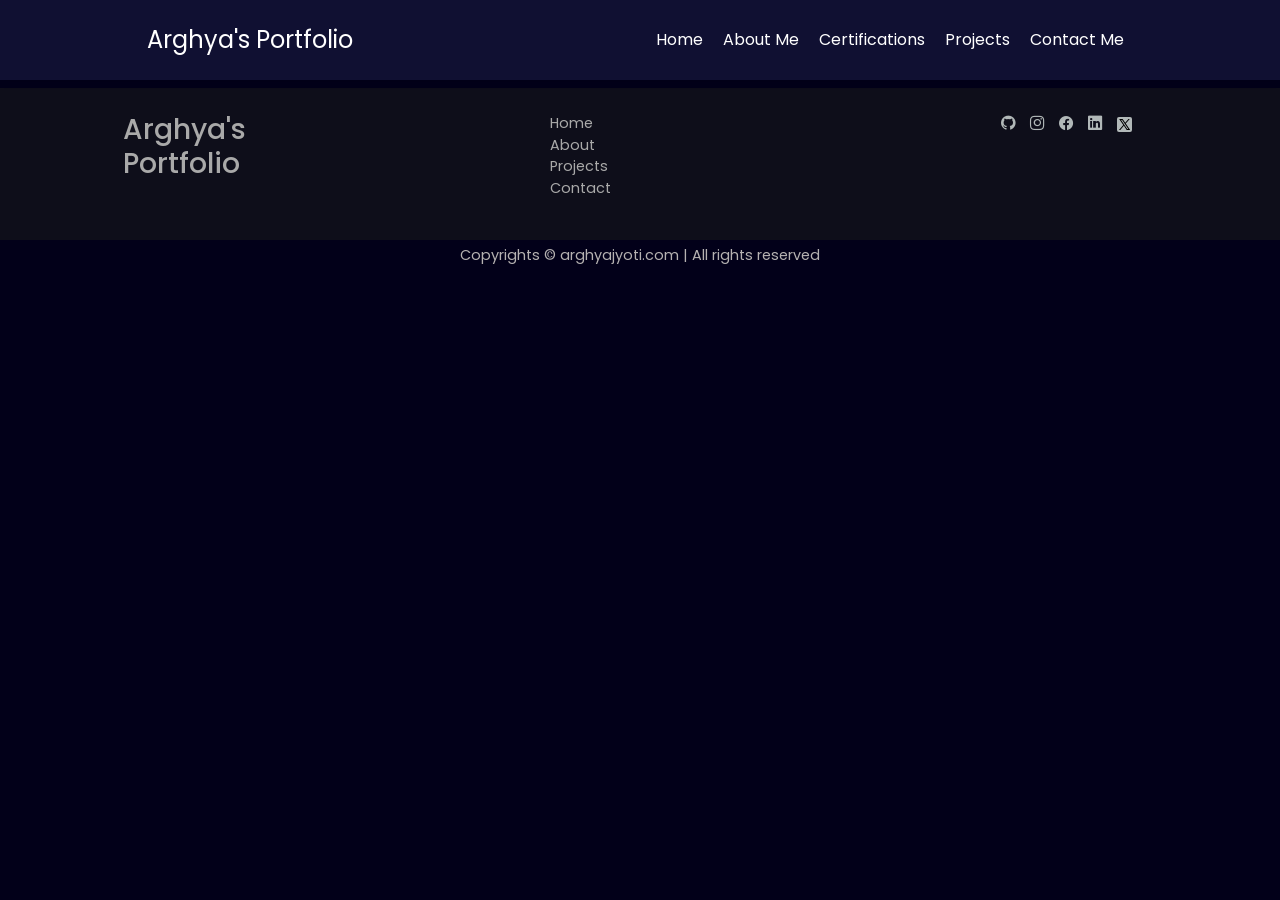
<file: about.html>
<!DOCTYPE html>
<html lang="en">
  <head>
    <meta charset="UTF-8" />
    <meta name="viewport" content="width=device-width, initial-scale=1.0" />
    <title>About Me</title>
    <link rel="preconnect" href="https://fonts.googleapis.com" />
  <link rel="preconnect" href="https://fonts.gstatic.com" crossorigin />
  <link
    href="https://fonts.googleapis.com/css2?family=Poppins:ital,wght@0,100;0,200;0,300;0,400;0,500;0,600;0,700;0,800;0,900;1,100;1,200;1,300;1,400;1,500;1,600;1,700;1,800;1,900&display=swap"
    rel="stylesheet" />
  <link rel="stylesheet" href="https://cdn.jsdelivr.net/npm/bootstrap@5.0.2/dist/css/bootstrap.min.css" />
  <link rel="stylesheet" href="https://cdn.jsdelivr.net/npm/bootstrap-icons@1.5.0/font/bootstrap-icons.css" />
    <link rel="stylesheet" href="style.css" />
  </head>
  <body>
    <header>
      <nav>
        <div class="left">Arghya's Portfolio</div>
        <div class="right">
          <ul>
            <li><a href="/index.htm">Home</a></li>
            <li><a href="/about.html">About Me </a></li>
            <li><a href="/certificates.html">Certifications </a></li>
            <li><a href="/projects.html">Projects</a></li>
            <li><a href="/contact-me.html">Contact Me</a></li>
          </ul>
        </div>
      </nav>
    </header>
    <main>
      <h3></h3>
    </main>

    <footer class="footer">
      <div class="footer-first">
        <h3>Arghya's Portfolio</h3>
      </div>
      <div class="footer-second">
        <ul>
          <li class="footer-list">Home</li>
          <li class="footer-list">About</li>
          <li class="footer-list">Projects</li>
          <li class="footer-list">Contact</li>
        </ul>
      </div>
      <div class="footer-third">
        <ul>
          <li class="footer-list"><a href="https://github.com/Arghyajyoti007" target="_blank"><i
                class="bi bi-github"></i></a></li>
          <li class="footer-list"><a href="https://www.instagram.com/jyoti.arghya/" target="_blank"><i
                class="bi bi-instagram"></i></a></li>
          <li class="footer-list"><a href="https://www.facebook.com/profile.php?id=100078657633718" target="_blank"><i
                class="bi bi-facebook"></i></a></li>
          <li class="footer-list"><a href="https://www.linkedin.com/in/arghyajyoti-samui/" target="_blank"> <i
                class="bi bi-linkedin"></i></a></li>
          <li class="footer-list"><a href="https://x.com/Im_Arghya_" target="_blank"><svg
                xmlns="http://www.w3.org/2000/svg" x="0px" y="0px" width="10" height="10" viewBox="0 0 30 30" class="x">
                <path
                  d="M26.37,26l-8.795-12.822l0.015,0.012L25.52,4h-2.65l-6.46,7.48L11.28,4H4.33l8.211,11.971L12.54,15.97L3.88,26h2.65 l7.182-8.322L19.42,26H26.37z M10.23,6l12.34,18h-2.1L8.12,6H10.23z">
                </path>
              </svg></i></a></li>
        </ul>
      </div>
    </footer>
    <div class="footer-rights">
      Copyrights © arghyajyoti.com | All rights reserved
    </div>
  </body>
</html>
</file>
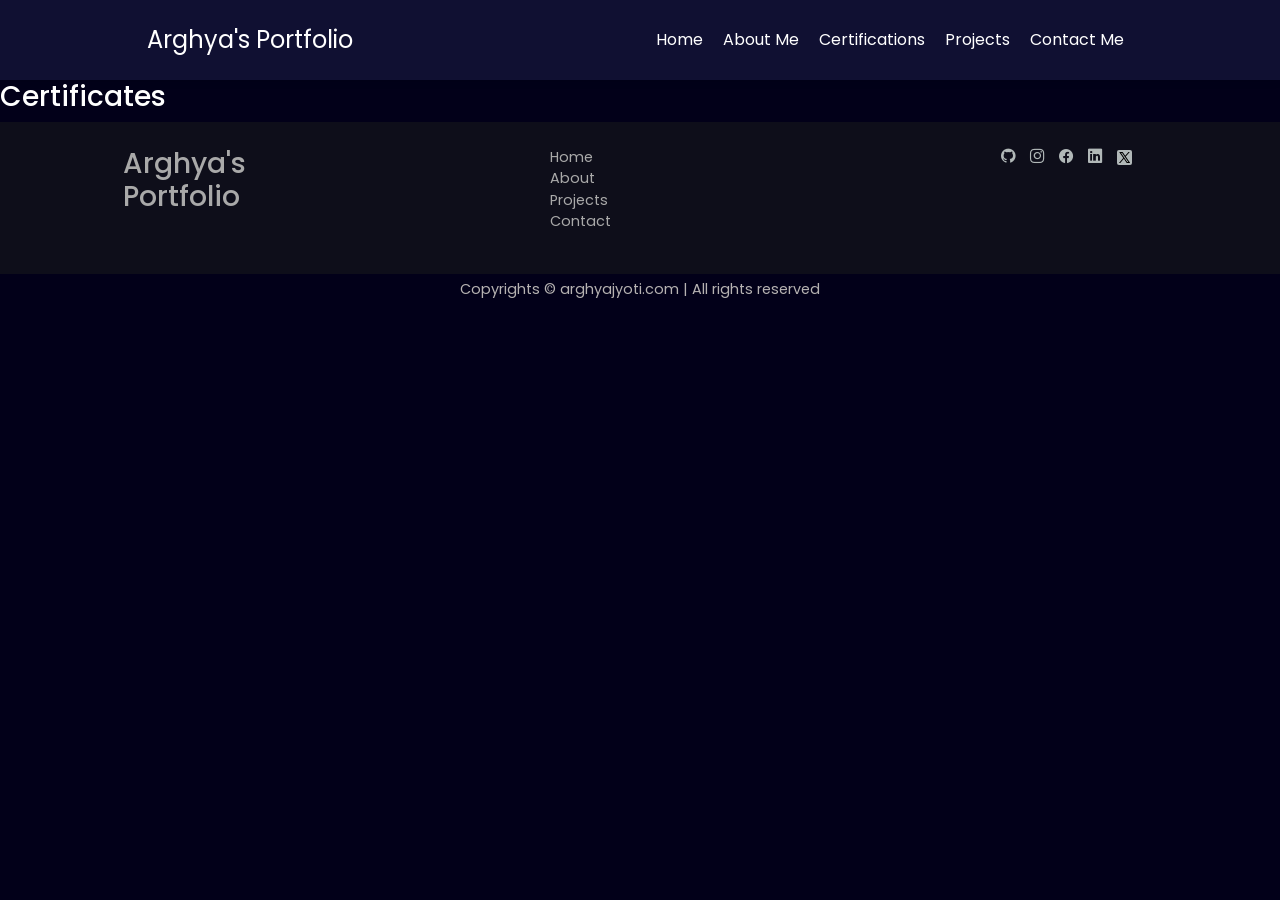
<file: certificates.html>
<!DOCTYPE html>
<html lang="en">
  <head>
    <meta charset="UTF-8" />
    <meta name="viewport" content="width=device-width, initial-scale=1.0" />
    <title>Certificates</title>
    <link rel="preconnect" href="https://fonts.googleapis.com" />
  <link rel="preconnect" href="https://fonts.gstatic.com" crossorigin />
  <link
    href="https://fonts.googleapis.com/css2?family=Poppins:ital,wght@0,100;0,200;0,300;0,400;0,500;0,600;0,700;0,800;0,900;1,100;1,200;1,300;1,400;1,500;1,600;1,700;1,800;1,900&display=swap"
    rel="stylesheet" />
  <link rel="stylesheet" href="https://cdn.jsdelivr.net/npm/bootstrap@5.0.2/dist/css/bootstrap.min.css" />
  <link rel="stylesheet" href="https://cdn.jsdelivr.net/npm/bootstrap-icons@1.5.0/font/bootstrap-icons.css" />
    <link rel="stylesheet" href="style.css" />
  </head>
  <body>
    <header>
      <nav>
        <div class="left">Arghya's Portfolio</div>
        <div class="right">
          <ul>
            <li><a href="/index.htm">Home</a></li>
            <li><a href="/about.html">About Me </a></li>
            <li><a href="/certificates.html">Certifications </a></li>
            <li><a href="/projects.html">Projects</a></li>
            <li><a href="/contact-me.html">Contact Me</a></li>
          </ul>
        </div>
      </nav>
    </header>


    <h3>Certificates</h3>

    <footer class="footer">
      <div class="footer-first">
        <h3>Arghya's Portfolio</h3>
      </div>
      <div class="footer-second">
        <ul>
          <li class="footer-list">Home</li>
          <li class="footer-list">About</li>
          <li class="footer-list">Projects</li>
          <li class="footer-list">Contact</li>
        </ul>
      </div>
      <div class="footer-third">
        <ul>
          <li class="footer-list"><a href="https://github.com/Arghyajyoti007" target="_blank"><i
                class="bi bi-github"></i></a></li>
          <li class="footer-list"><a href="https://www.instagram.com/jyoti.arghya/" target="_blank"><i
                class="bi bi-instagram"></i></a></li>
          <li class="footer-list"><a href="https://www.facebook.com/profile.php?id=100078657633718" target="_blank"><i
                class="bi bi-facebook"></i></a></li>
          <li class="footer-list"><a href="https://www.linkedin.com/in/arghyajyoti-samui/" target="_blank"> <i
                class="bi bi-linkedin"></i></a></li>
          <li class="footer-list"><a href="https://x.com/Im_Arghya_" target="_blank"><svg
                xmlns="http://www.w3.org/2000/svg" x="0px" y="0px" width="10" height="10" viewBox="0 0 30 30" class="x">
                <path
                  d="M26.37,26l-8.795-12.822l0.015,0.012L25.52,4h-2.65l-6.46,7.48L11.28,4H4.33l8.211,11.971L12.54,15.97L3.88,26h2.65 l7.182-8.322L19.42,26H26.37z M10.23,6l12.34,18h-2.1L8.12,6H10.23z">
                </path>
              </svg></i></a></li>
        </ul>
      </div>
    </footer>
    <div class="footer-rights">
      Copyrights © arghyajyoti.com | All rights reserved
    </div>
  </body>
</html>
</file>
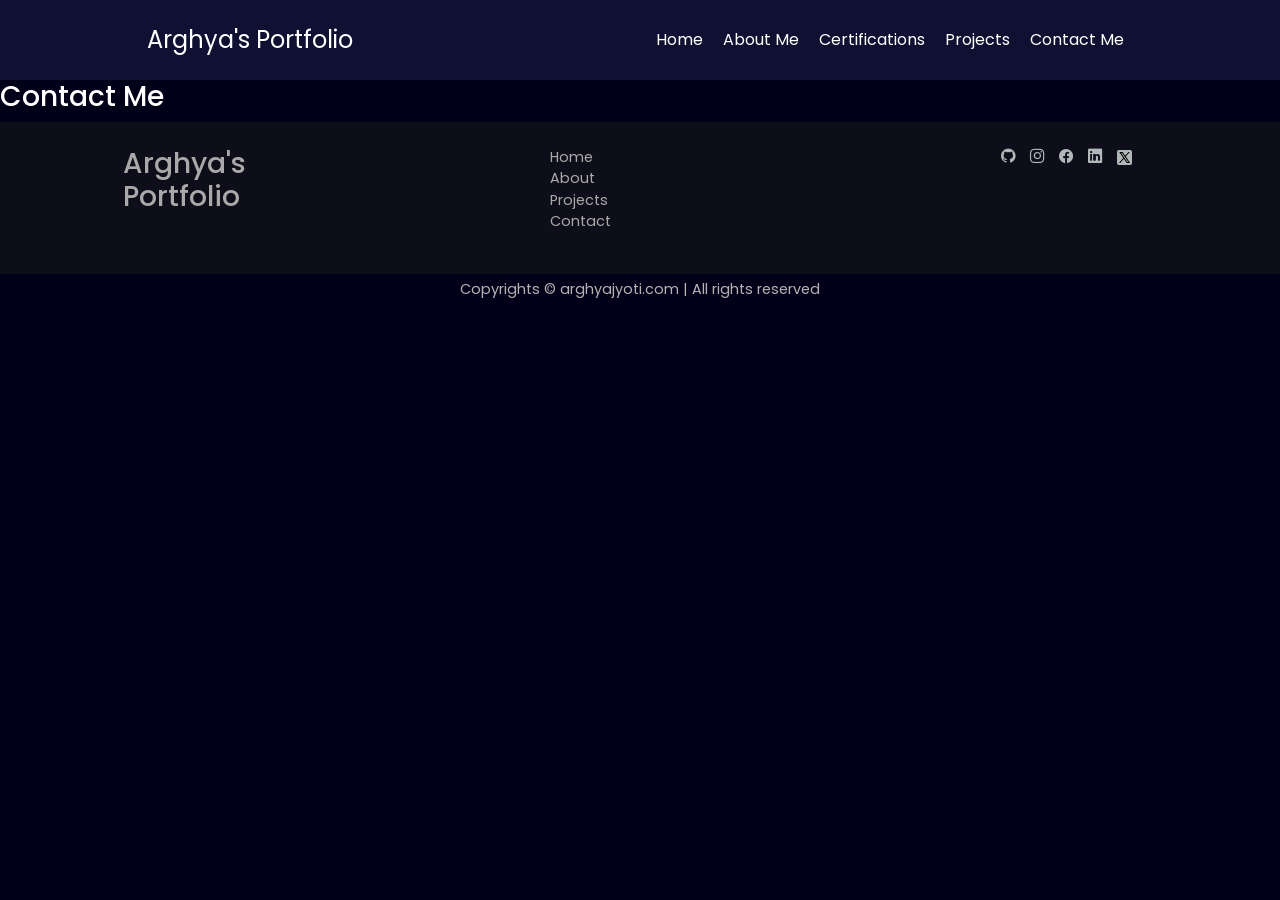
<file: contact-me.html>
<!DOCTYPE html>
<html lang="en">
  <head>
    <meta charset="UTF-8" />
    <meta name="viewport" content="width=device-width, initial-scale=1.0" />
    <title>Contact Me</title>
    <link rel="preconnect" href="https://fonts.googleapis.com" />
  <link rel="preconnect" href="https://fonts.gstatic.com" crossorigin />
  <link
    href="https://fonts.googleapis.com/css2?family=Poppins:ital,wght@0,100;0,200;0,300;0,400;0,500;0,600;0,700;0,800;0,900;1,100;1,200;1,300;1,400;1,500;1,600;1,700;1,800;1,900&display=swap"
    rel="stylesheet" />
  <link rel="stylesheet" href="https://cdn.jsdelivr.net/npm/bootstrap@5.0.2/dist/css/bootstrap.min.css" />
  <link rel="stylesheet" href="https://cdn.jsdelivr.net/npm/bootstrap-icons@1.5.0/font/bootstrap-icons.css" />
    <link rel="stylesheet" href="style.css" />
  </head>
  <body>
    <header>
      <nav>
        <div class="left">Arghya's Portfolio</div>
        <div class="right">
          <ul>
            <li><a href="/index.htm">Home</a></li>
            <li><a href="/about.html">About Me </a></li>
            <li><a href="/certificates.html">Certifications </a></li>
            <li><a href="/projects.html">Projects</a></li>
            <li><a href="/contact-me.html">Contact Me</a></li>
          </ul>
        </div>
      </nav>
    </header>
    <h3>Contact Me</h3>

    <footer class="footer">
      <div class="footer-first">
        <h3>Arghya's Portfolio</h3>
      </div>
      <div class="footer-second">
        <ul>
          <li class="footer-list">Home</li>
          <li class="footer-list">About</li>
          <li class="footer-list">Projects</li>
          <li class="footer-list">Contact</li>
        </ul>
      </div>
      <div class="footer-third">
        <ul>
          <li class="footer-list"><a href="https://github.com/Arghyajyoti007" target="_blank"><i
                class="bi bi-github"></i></a></li>
          <li class="footer-list"><a href="https://www.instagram.com/jyoti.arghya/" target="_blank"><i
                class="bi bi-instagram"></i></a></li>
          <li class="footer-list"><a href="https://www.facebook.com/profile.php?id=100078657633718" target="_blank"><i
                class="bi bi-facebook"></i></a></li>
          <li class="footer-list"><a href="https://www.linkedin.com/in/arghyajyoti-samui/" target="_blank"> <i
                class="bi bi-linkedin"></i></a></li>
          <li class="footer-list"><a href="https://x.com/Im_Arghya_" target="_blank"><svg
                xmlns="http://www.w3.org/2000/svg" x="0px" y="0px" width="10" height="10" viewBox="0 0 30 30" class="x">
                <path
                  d="M26.37,26l-8.795-12.822l0.015,0.012L25.52,4h-2.65l-6.46,7.48L11.28,4H4.33l8.211,11.971L12.54,15.97L3.88,26h2.65 l7.182-8.322L19.42,26H26.37z M10.23,6l12.34,18h-2.1L8.12,6H10.23z">
                </path>
              </svg></i></a></li>
        </ul>
      </div>
    </footer>
    <div class="footer-rights">
      Copyrights © arghyajyoti.com | All rights reserved
    </div>
  </body>
</html>
</file>
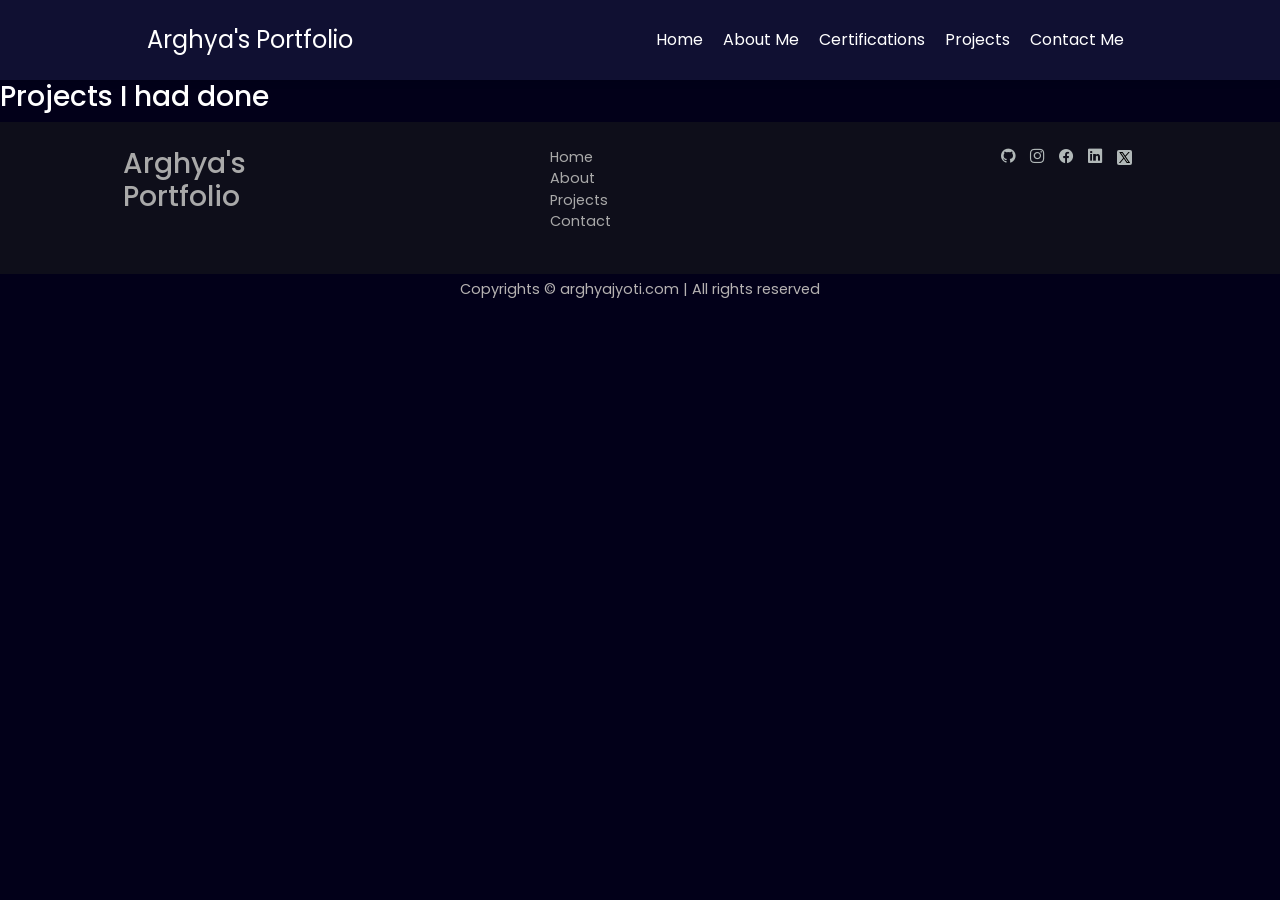
<file: projects.html>
<!DOCTYPE html>
<html lang="en">
  <head>
    <meta charset="UTF-8" />
    <meta name="viewport" content="width=device-width, initial-scale=1.0" />
    <title>Projects</title>
    <link rel="preconnect" href="https://fonts.googleapis.com" />
  <link rel="preconnect" href="https://fonts.gstatic.com" crossorigin />
  <link
    href="https://fonts.googleapis.com/css2?family=Poppins:ital,wght@0,100;0,200;0,300;0,400;0,500;0,600;0,700;0,800;0,900;1,100;1,200;1,300;1,400;1,500;1,600;1,700;1,800;1,900&display=swap"
    rel="stylesheet" />
  <link rel="stylesheet" href="https://cdn.jsdelivr.net/npm/bootstrap@5.0.2/dist/css/bootstrap.min.css" />
  <link rel="stylesheet" href="https://cdn.jsdelivr.net/npm/bootstrap-icons@1.5.0/font/bootstrap-icons.css" />
    <link rel="stylesheet" href="style.css" />
  </head>
  <body>
    <header>
      <nav>
        <div class="left">Arghya's Portfolio</div>
        <div class="right">
          <ul>
            <li><a href="/index.htm">Home</a></li>
            <li><a href="/about.html">About Me </a></li>
            <li><a href="/certificates.html">Certifications </a></li>
            <li><a href="/projects.html">Projects</a></li>
            <li><a href="/contact-me.html">Contact Me</a></li>
          </ul>
        </div>
      </nav>
    </header>


    <h3>Projects I had done</h3>
    <div></div>


    <footer class="footer">
      <div class="footer-first">
        <h3>Arghya's Portfolio</h3>
      </div>
      <div class="footer-second">
        <ul>
          <li class="footer-list">Home</li>
          <li class="footer-list">About</li>
          <li class="footer-list">Projects</li>
          <li class="footer-list">Contact</li>
        </ul>
      </div>
      <div class="footer-third">
        <ul>
          <li class="footer-list"><a href="https://github.com/Arghyajyoti007" target="_blank"><i
                class="bi bi-github"></i></a></li>
          <li class="footer-list"><a href="https://www.instagram.com/jyoti.arghya/" target="_blank"><i
                class="bi bi-instagram"></i></a></li>
          <li class="footer-list"><a href="https://www.facebook.com/profile.php?id=100078657633718" target="_blank"><i
                class="bi bi-facebook"></i></a></li>
          <li class="footer-list"><a href="https://www.linkedin.com/in/arghyajyoti-samui/" target="_blank"> <i
                class="bi bi-linkedin"></i></a></li>
          <li class="footer-list"><a href="https://x.com/Im_Arghya_" target="_blank"><svg
                xmlns="http://www.w3.org/2000/svg" x="0px" y="0px" width="10" height="10" viewBox="0 0 30 30" class="x">
                <path
                  d="M26.37,26l-8.795-12.822l0.015,0.012L25.52,4h-2.65l-6.46,7.48L11.28,4H4.33l8.211,11.971L12.54,15.97L3.88,26h2.65 l7.182-8.322L19.42,26H26.37z M10.23,6l12.34,18h-2.1L8.12,6H10.23z">
                </path>
              </svg></i></a></li>
        </ul>
      </div>
    </footer>
    <div class="footer-rights">
      Copyrights © arghyajyoti.com | All rights reserved
    </div>
  </body>
</html>
</file>
<file: style.css>
.social-aside {
    position: fixed;
    top: 50%;
    right: 0;
    transform: translateY(-50%);
    background: rgba(16, 16, 50, 0.95);
    border-radius: 10px 0 0 10px;
    box-shadow: 0 2px 12px rgba(162, 1, 255, 0.9);
    z-index: 1000;
    padding: 10px 6px 10px 10px;
}

.social-aside ul {
    list-style: none;
    margin: 0;
    padding: 0;
    display: flex;
    flex-direction: column;
    gap: 18px;
    align-items: center;
}

.social-aside li {
    display: flex;
    align-items: center;
}

.social-aside a {
    color: #b1b8b8;
    font-size: 1.5rem;
    transition: color 0.2s, transform 0.2s;
    display: flex;
    align-items: center;
}

.social-aside a:hover {
    color: #462786;
    transform: scale(1.2);
}

.social-aside .x {
    width: 1.2em;
    height: 1.2em;
    display: inline-block;
    /* border-radius: 50%; */
    background-color: #b1b8b8;
    transition: fill 0.2s;
}

.social-aside a:hover .x {
    /* fill: #462786; */
    background-color: #462786;
}

* {
    margin: 0;
    padding: 0;
}

body {
    background-color: rgb(2, 0, 25);
    color: white;
    font-family: "Poppins", sans-serif;
    padding-top: 80px;
}

ol,
ul {
    padding-left: 0px;
}

html {
    scroll-padding-top: 85px;
    /* Height of your fixed nav */
}

main hr {
    border: 0;
    margin: 40px 150px;
    height: 1px;
    background-color: lavender;
}

.left {
    font-size: 1.5rem;
}

nav {
    display: flex;
    align-items: center;
    justify-content: space-around;
    height: 80px;
    background-color: rgb(16, 16, 50);
    position: fixed;
    top: 0;
    left: 0;
    width: 100%;
    z-index: 1000;

    box-shadow: 0 2px 8px rgba(0, 0, 0, 0.08);
}

nav .right {
    align-items: center;
    justify-content: center;
}

nav ul {
    display: flex;
    justify-content: center;
    /* Center the nav anchors horizontally */
    align-items: center;
    width: 100%;
    margin: 0;
    padding: 0;
}

nav ul li {
    list-style: none;
    margin: 0px 10px;
}

nav ul a {
    text-decoration: none;
    color: white;
}

.active,
nav ul li :hover {
    color: rgb(151, 151, 235);
    font-size: 1.01rem;
    font-weight: 600;
    transition: color 0.3s ease, font-size 0.3s ease;
}

.firstSection {
    display: flex;
    align-items: center;
    justify-content: space-around;
    margin: 78px 0;
}

.firstSection>div {
    width: 30%;
}

.leftSection {
    font-size: 2.5rem;
}

.rightSection img {
    width: 80%;
}

.purple {
    color: rgb(100, 41, 183);
    font-weight: 600;
}

.gray {
    color: gray;
    font-size: 0.9rem;
    font-weight: 300;
}

#element {
    color: rgb(100, 41, 183);
}

.workExperienceSection {
    max-width: 80vw;
    margin: auto;
    height: 575px;
    margin-bottom: 50px;
}

.workExperienceSection h2 {
    font-size: 2rem;
}

.workExperienceSection .horizontal-box {
    background-color: white;
    height: 1.5px;
    width: 84%;
    margin: 75px 11px 16px 107px;
    display: flex;
}

.workExperienceSection .vertical-line {
    background-color: white;
    width: 1px;
    height: 65px;
    margin: 0px 166px;
}

.logo {
    position: relative;
    top: -27px;
    left: -13px;
    width: 26px;
}

.hcl {
    width: 54px;
    position: relative;
    top: -36px;
    left: -28px;
}

.dev {
    width: 35px;
    position: relative;
    top: -39px;
    left: -17px;
}

.job-title {
    width: 221px;
    position: relative;
    top: 43px;
    left: -107px;
    text-align: center;
}

.job-desc {
    position: relative;
    top: 51px;
    left: -119px;
    width: 260px;
    /* border-radius: 20px; */
    padding: 10px;
    color: #897eb0;
    text-align: center;
    transition: cubic-bezier(0.075, 0.82, 0.165, 1);
    width: 300px;
    font-size: 0.8rem;
    /* Updated: Increased width for better readability */
}

.job-desc:hover {
    color: #b1b8b8;
    /* Updated: Lighter color on hover */
    font-weight: 500;
    /* Added: Slightly bolder text on hover */
    background-color: rgba(255, 255, 255, 0.1);
    /* Added: Subtle background color change on hover */
    border-radius: 10px;
    /* Added: Rounded corners on hover */
}

.job-desc ul li {
    font-size: 0.7rem;
    text-align: left;
    margin: 5px 0;
    list-style: none;
}

.footer {
    background-color: rgb(14, 14, 26);
    color: rgb(169, 169, 169);
    padding: 25px 0;
    display: flex;
    justify-content: space-around;

}

footer>div {
    justify-content: center;
    align-items: center;
    width: 180px;
    font-size: 0.9rem;
}

.footer-list {
    list-style: none;
}

.footer-third ul {
    display: flex;
    flex-direction: row;
    margin: 0;
    padding: 0;
    gap: 15px;
    justify-content: center;
    align-items: center;
}

.footer-list:hover {
    color: rgb(79, 81, 81);
}

.footer-list a {
    color: #b1b8b8;
}

.footer-rights {
    color: rgb(182, 178, 178);
    font-size: 0.9rem;
    text-align: center;
    padding: 5px;
}

.btn {
    background-color: #462786;
    padding: 11px;
    color: white;
    border-radius: 5px;
    border: 1px solid white;
    cursor: pointer;
    margin: 5px;
    font-size: 1.1rem;
}

.btn:hover {
    background-color: #1a0d33;
    /* Updated: Darker background on hover */
    color: white;
    /* Added: White text on hover */
}

.x {
    background-color: #b1b8b8;
    width: 15px;
    height: 15px;
    border-radius: 2px;
    vertical-align: middle;
}

.x:hover {
    background-color: rgb(79, 81, 81);
}

.icon {
    padding-right: 5px;
}

/* About Me */
.secondSection {
    width: 80vw;
    margin: auto;
}

.secondSection .flexArea {
    display: flex;
    align-items: center;
    justify-content: space-between;
    margin: 18px 0px;
}

.secondSection .about {
    color: #897eb0;
    font-size: 0.9rem;
    margin-bottom: 10px;
    transition: color 0.3s ease;
}

.secondSection .about:hover {
    color: #b1b8b8;
    /* Updated: Lighter color on hover */
    font-weight: 500;
    /* Added: Slightly bolder text on hover */

}

.secondSection .leftArea {
    width: 40%;
}

.secondSection .leftArea img {
    width: 50%;
    border-radius: 50%;
    box-shadow: 0px 0px 10px rgba(234, 196, 255, 0.7);
    transition: transform 0.3s ease;
    margin-left: 111px;
}

.secondSection .leftArea img:hover {
    transform: scale(1.1);
    /* Added: Scale effect on hover */
    box-shadow: 0px 0px 15px rgba(234, 196, 255, 0.9);
    /* Updated: Stronger shadow on hover */
    border-radius: 50%;
    /* Added: Maintain circular shape on hover */
    transition: transform 0.3s ease, box-shadow 0.3s ease;
    /* Added: Smooth transition for both transform and box-shadow */

}

.secondSection .rightArea {
    width: 60%;
    padding: 20px;
    margin-left: 20px;
}

.secondSection .rightArea div {
    margin-bottom: 10px;

}

/* Projects */

.projectsSection {
    width: 80vw;
    margin: auto;
    height: 100%;
    margin-bottom: 50px;

}

.projectsSection .projectsContainer {
    display: flex;
    /* flex-wrap: wrap; */
    justify-content: space-between;
    gap: 45px;
    margin-top: 50px;
}

.projectsSection .project {
    width: 30%;
    background-color: #1a0d33;
    padding: 20px;
    border-radius: 10px;
    box-shadow: 0px 0px 10px rgba(234, 196, 255, 0.7);
    transition: transform 0.3s ease, box-shadow 0.3s ease;
}

.projectsSection .project:hover {
    transform: scale(1.05);
    /* Added: Scale effect on hover */
    box-shadow: 0px 0px 15px rgba(234, 196, 255, 0.9);
    /* Updated: Stronger shadow on hover */
    border-radius: 10px;
    /* Added: Maintain rounded corners on hover */
    transition: transform 0.3s ease, box-shadow 0.3s ease;
    /* Added: Smooth transition for both transform and box-shadow */
}

.projectsSection .projectName {
    font-size: 1.2rem;
    font-weight: 600;
    color: #897eb0;
    margin-bottom: 10px;
}

.projectsSection .technologies {
    font-size: 0.9rem;
    color: #ba7cd7;
    margin-bottom: 10px;
    font-style: italic;
}

.projectsSection .technologies ul {
    list-style: none;
    padding: 0;
    display: flex;
    flex-wrap: wrap;
    gap: 10px;
}

.projectsSection .technologies li {
    background-color: #462786;
    padding: 5px 10px;
    border-radius: 20px;
    color: rgb(252, 243, 255);
    font-size: 0.6rem;
    font-family: 'Poppins', sans-serif;
}

.projectsSection .projectDescription {
    font-size: 0.9rem;
    color: #b9b4bc;
    margin-bottom: 10px;
}

/* Certification Section */

.certificationsSection {
    width: 80vw;
    margin: auto;
    margin-bottom: 50px;
}

.certificationContainers {
    margin: 20px 0;
}

.certificationsSection ul {
    display: flex;
    gap: 30px;
    list-style: none;
}

.cert-card {
    position: relative;
    width: 250px;
    height: 250px;
    border-radius: 14px;
    overflow: hidden;
    box-shadow: 0 4px 18px rgba(70, 39, 134, 0.18);
    background-size: cover;
    background-position: center;
    cursor: pointer;
    margin-bottom: 10px;
    transition: transform 0.3s, box-shadow 0.3s;
    display: flex;
    align-items: flex-end;
}


.cert-card:hover {
    transform: scale(1.05);
    /* Added: Scale effect on hover */
    box-shadow: 0px 0px 15px rgba(234, 196, 255, 0.9);
    /* Updated: Stronger shadow on hover */
    border-radius: 10px;
    /* Added: Maintain rounded corners on hover */
    transition: transform 0.3s ease, box-shadow 0.3s ease;
    /* Added: Smooth transition for both transform and box-shadow */
}

.cert-title {
    font-size: 1.2rem;
    font-weight: 600;
    color: #fcf7ff;
    margin-bottom: 10px;
}

.cert-details {
    font-size: 0.9rem;
    color: #d1c6d8;
    margin-bottom: 10px;
}

.cert-details ul {
    list-style: none;
    padding: 0;
}

.cert-details li {
    margin-bottom: 5px;
    font-size: 0.8rem;
    color: #b1b8b8;
}

.cert-info {
    display: flex;
    flex-direction: column;
    gap: 10px;
}

.cert-card .cert-info {
    position: absolute;
    inset: 0;
    background: rgba(16, 16, 50, 0.88);
    color: #fff;
    opacity: 0;
    transition: opacity 0.3s;
    display: flex;
    flex-direction: column;
    justify-content: center;
    align-items: center;
    padding: 18px;
    text-align: center;
}

.cert-card:hover .cert-info {
    opacity: 1;
}

.cert-card .cert-title {
    font-size: 1.1rem;
    font-weight: 600;
    margin-bottom: 8px;
    color: #b1b8b8;
}

.cert-card .cert-details {
    font-size: 0.92rem;
    color: #e7e2f7;
}

/* Example: set background for each card */
.cert-card.ai-102 {
    background-image: url('img/AI-102.png');
}

.cert-card.ai-900 {
    background-image: url('img/AI-900.png');
}

.cert-card.itil-foundation {
    background-image: url('img/ITIL.png');
}

.cert-card.power-platform {
    background-image: url('./img/PL-100.PNG');
}

.cert-card.generative-ai {
    background-image: url('img/Google\ Cloud.PNG');
}

.cert-card.azure-fundamentals {
    background-image: url('img/AZ-900.png');
}

.cert-card.wipro-java {
    background-image: url('img/Java\ Full\ Stack.PNG');
}


/* Contact Me */

.contactSection {
    width: 80vw;
    margin: auto;
    margin-bottom: 50px;
}

.contactSection h2 {
    font-size: 2rem;
    margin-bottom: 20px;
}

.contactSection form {
    display: flex;
    flex-direction: column;
    gap: 15px;
    margin: 10px 0;
}

.contactSection input,
.contactSection textarea {
    padding: 10px;
    border: 1px solid #ccc;
    border-radius: 5px;
    font-size: 1rem;
    width: 100%;
    box-sizing: border-box;
}

.contactInfo a {
    color: #b1b8b8;
    text-decoration: none;
    font-size: 0.9rem;
    transition: color 0.2s, transform 0.2s;
}

.contactForm button {
    background-color: #462786;
    padding: 10px;
    color: white;
    border-radius: 5px;
    border: 1px solid white;
    cursor: pointer;
    font-size: 1rem;
    width: 200px;
}

.contactForm button:hover {
    background-color: #1a0d33;
    /* Updated: Darker background on hover */
    color: white;
    /* Added: White text on hover */
}

/* Education & Learning */
.educationSection {
    width: 80vw;
    margin: auto;
    margin-bottom: 50px;
}

.educationContainer {
    display: flex;
    flex-direction: column;
    gap: 20px;
    margin-top: 20px;
}

.educationContainer ul {
    list-style: none;
    padding: 0;
    margin: 0;
}

.educationContainer li {
    margin-bottom: 10px;
    font-size: 1rem;
    color: #ffffff;
    background-color: #1a0d33;
    padding: 15px;
    border-radius: 10px;
    box-shadow: 0px 0px 10px rgba(234, 196, 255, 0.7);
    transition: transform 0.3s ease, box-shadow 0.3s ease;
    /* Added: Smooth transition for transform and box-shadow */

}

.educationContainer li:hover {
    transform: scale(1.05);
    /* Added: Scale effect on hover */
    box-shadow: 0px 0px 15px rgba(234, 196, 255, 0.9);
    /* Updated: Stronger shadow on hover */
    border-radius: 10px;
    /* Added: Maintain rounded corners on hover */
    transition: transform 0.3s ease, box-shadow 0.3s ease;
    /* Added: Smooth transition for both transform and box-shadow */
}

.education {
    display: flex;
    flex-direction: column;
    gap: 10px;
}

.keyLearnings {
    position: relative;
    font-size: 0.9rem;
    top: -50px;
    width: 80vw;
    display: flex;
    flex-direction: column;
    font-size: 0.9rem;
    color: #b1b8b8;
    margin-top: 10px;
    align-items: center;
    justify-content: center;
}

.year,
.grade {
    font-size: 0.9rem;
    position: relative;
    top: -76px;
    left: 985px;
    width: 115px;
    padding: 4px;
    align-items: center;
    text-align: center;
    border-radius: 15px;
    color: white;
    font-weight: 600;
    background-color: #341371;
    transition: background-color 0.3s ease;
}

.year:hover,
.grade:hover {
    background-color: #6a4f9b;
    /* Updated: Lighter color on hover */
}

.courseName {
    font-size: 1.1rem;
    color: #fbf9ff;
    font-weight: 600;
    margin-bottom: 5px;
    position: relative;
    top: 0px;
    left: 132px;
    transition: color 0.3s, font-size 0.3s, font-weight 0.3s;
}

.institution {

    color: #b6a9e8;
    font-weight: 600;
    margin-bottom: 5px;
    position: relative;
    top: 0px;
    left: 132px;
    transition: color 0.3s, font-size 0.3s, font-weight 0.3s;
}

.courseName:hover,
.institution:hover {
    color: #ffffff;
    /* Updated: Lighter color on hover */
    font-weight: 700;
    /* Added: Slightly bolder text on hover */
    font-size: 1.3rem;
}

.educationContainer li:hover .courseName,
.educationContainer li:hover .institution {
    color: #ffffff;
    /* Updated: Lighter color on hover */
    font-weight: 700;
    /* Added: Slightly bolder text on hover */
    font-size: 1.3rem;
}

/* Skills */
.skillSection {
    width: 80vw;
    margin: auto;
    margin-bottom: 50px;
}

.skillsContainer {
    margin-top: 20px;
}

.skillSection .skillsContainer>ul {
    list-style: none;
    padding: 0;
    display: flex;
    flex-direction: column;
    flex-wrap: wrap;
    gap: 20px;
}

.skillSection .skillsContainer>ul>li>ul {
    list-style: none;
    padding: 0;
    margin: 0;
    display: flex;
    flex-direction: row;
    gap: 10px;
    margin-top: 10px;
}

.skillSection .skillsContainer>ul>li>ul>li {
    background-color: #1a0d33;
    padding: 8px 12px;
    border-radius: 50px;
    color: #d084ee;
    font-size: 0.9rem;
    font-weight: 500;
    transition: background-color 0.3s ease, color 0.3s ease;
}

.skillSection .skillsContainer>ul>li>ul>li:hover {
    background-color: #341371;
    color: #ffffff;
    font-weight: 600;
}

.skillSection .skillsContainer>ul>li {

    padding: 15px;
    border-radius: 10px;
    box-shadow: 0px 0px 10px rgba(234, 196, 255, 0.7);
    transition: transform 0.3s ease, box-shadow 0.3s ease;
}

/* Scroll to Top Button */
.scroll-to-top {
    position: fixed;
    bottom: 20px;
    right: 20px;
    background-color: #353435;
    color: white;
    border: none;
    border-radius: 50%;
    width: 50px;
    height: 50px;
    display: flex;
    align-items: center;
    justify-content: center;
    cursor: pointer;
    box-shadow: 0 2px 12px rgba(255, 255, 255, 0.3);
    z-index: 1000;
    transition: background-color 0.3s ease, transform 0.3s ease;
}

.scroll-to-top:hover {
    background-color: #6a4f9b;
    transform: translateY(-3px);
}

/* === Responsive: Tablets and Small Laptops === */
@media (max-width: 1024px) {
    nav {
        flex-direction: column;
        height: auto;
        padding: 10px 0;
    }

    nav ul {
        flex-direction: column;
    }

    .firstSection {
        flex-direction: column;
        text-align: center;
    }

    .firstSection>div {
        width: 90%;
    }

    .rightSection img {
        width: 100%;
        margin-top: 20px;
    }

    .secondSection .flexArea {
        flex-direction: column;
    }

    .secondSection .leftArea img {
        margin: 0 auto;
        display: block;
    }

    .secondSection .rightArea {
        padding: 0;
        margin: 0;
    }

    .projectsSection .projectsContainer,
    .certificationsSection ul {
        flex-direction: column;
        align-items: center;
    }

    .projectsSection .project,
    .cert-card {
        width: 90%;
    }

    .job-desc,
    .job-title {
        left: 0 !important;
        position: static;
        width: 90% !important;
        margin: 0 auto;
        text-align: center;
    }

    .workExperienceSection .horizontal-box {
        flex-direction: column;
        align-items: center;
        height: auto;
    }

    .educationContainer .year,
    .educationContainer .grade,
    .courseName,
    .institution {
        left: 0 !important;
        text-align: center;
        position: static;
    }
}

@media (max-width: 740px) {

    .projectsSection .projectsContainer,
    .certificationsSection ul {
        flex-direction: column;
        gap: 20px;
        align-items: center;
    }

    .projectsSection .project,
    .cert-card {
        width: 90%;
    }

    .secondSection .leftArea img {
        width: 80%;
        margin-left: 0;
    }

    .footer {
        flex-direction: column;
        align-items: center;
    }

    .footer>div {
        width: 100%;
        text-align: center;
    }

    .educationContainer .year,
    .educationContainer .grade,
    .courseName,
    .institution {
        left: 0 !important;
        text-align: center;
        position: static;
    }

    main hr {
        margin: 20px;
    }

    .scroll-to-top {
        bottom: 10px;
        right: 10px;
        width: 40px;
        height: 40px;
    }
}
</file>
